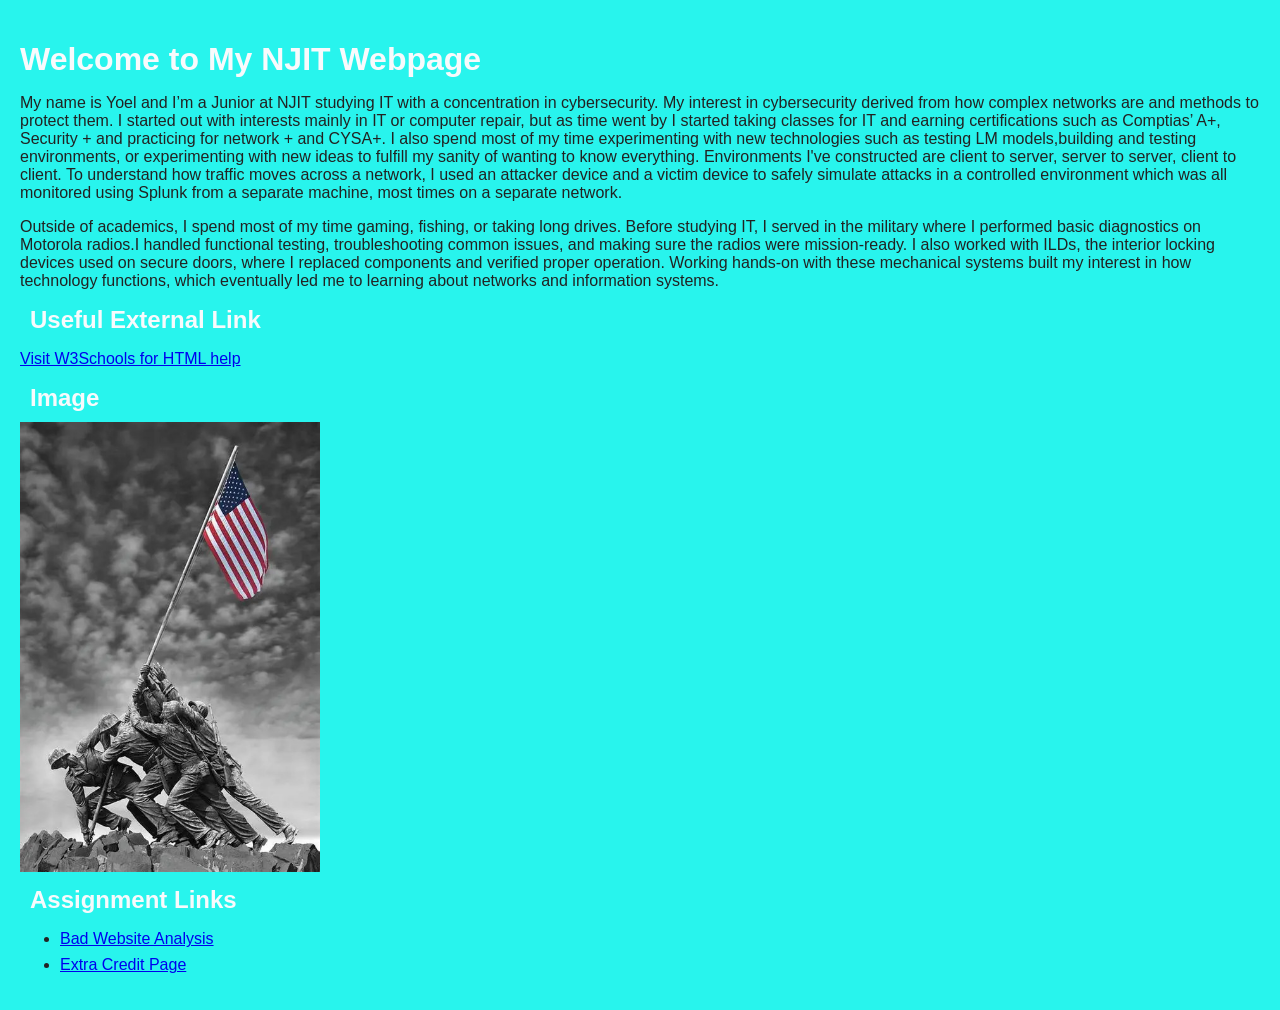
<file: index.html>
<!DOCTYPE html>
<html>
<head>
    <title>Yoel's webpage</title>
    <link rel="stylesheet" href="styles.css">
</head>
<body>
</div class="container main-box">
    <h1>Welcome to My NJIT Webpage</h1>

    <p>My name is Yoel and I’m a Junior at NJIT studying IT with a concentration in cybersecurity. My interest in cybersecurity derived from how complex networks are and methods to protect them. I started out with interests mainly in IT or computer repair, but as time went by I started taking classes for IT and earning certifications such as Comptias’ A+, Security + and practicing for network + and CYSA+. I also spend most of my time experimenting with new technologies such as testing LM models,building and testing environments, or experimenting with new ideas to fulfill my sanity of wanting to know everything. Environments I've constructed are client to server, server to server, client to client. To understand how traffic moves across a network, I used an attacker device and a victim device to safely simulate attacks in a controlled environment which was all monitored using Splunk from a separate machine, most times on a separate network.</p>

    <p>Outside of academics, I spend most of my time gaming, fishing, or taking long drives. Before studying IT, I served in the military where I performed basic diagnostics on Motorola radios.I handled functional testing, troubleshooting common issues, and making sure the radios were mission‑ready. I also worked with ILDs, the interior locking devices used on secure doors, where I replaced components and verified proper operation. Working hands-on with these mechanical systems built my interest in how technology functions, which eventually led me to learning about networks and information systems.</p>

    <h2>Useful External Link</h2>
    <p><a href="https://www.w3schools.com">Visit W3Schools for HTML help</a></p>

    <h2>Image</h2>
    <img src="images/OIP (1).jpg" alt="My Image" width="300">
</div> 
    <h2>Assignment Links</h2>
    <ul>
        <li><a href="badsite.html">Bad Website Analysis</a></li>
        <li><a href="extra.html">Extra Credit Page</a></li>
    </ul>
</body>
</html>
</file>
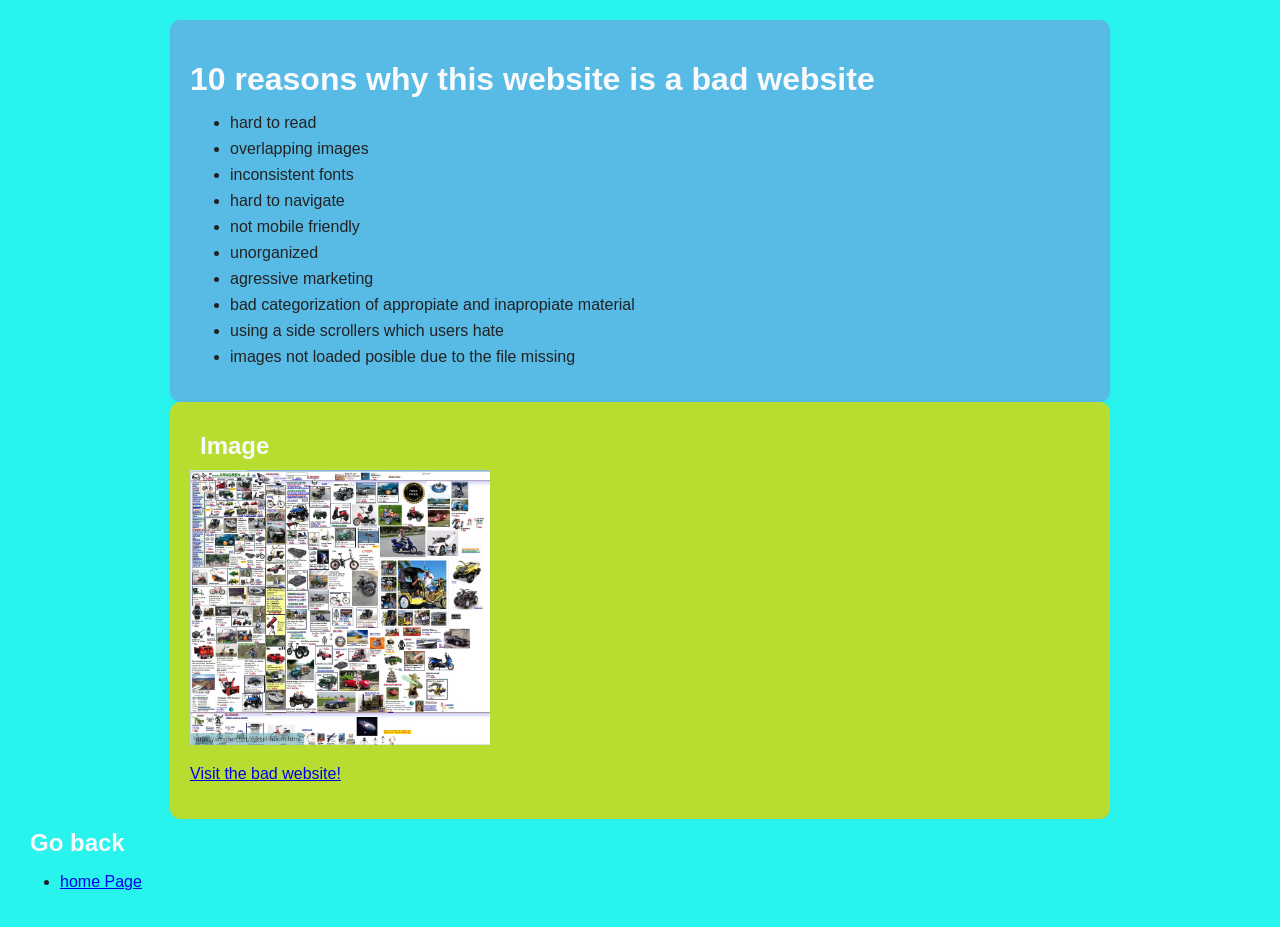
<file: badsite.html>
<!DOCTYPE html>
<html>
<head>
    <title>Bad websites</title>
    <link rel="stylesheet" href="styles.css">
</head>
<body>
    <div class="container main-box">
        <h1>10 reasons why this website is a bad website</h1>
        <ul>
            <li>hard to read</li>
            <li>overlapping images</li>
            <li>inconsistent fonts</li>
            <li>hard to navigate</li>
            <li>not mobile friendly</li>
            <li>unorganized</li>
            <li>agressive marketing</li>
            <li>bad categorization of appropiate and inapropiate material</li>
            <li>using a side scrollers which users hate</li>
            <li>images not loaded posible due to the file missing</li>
        </ul>
    </div>
    <div class="container low-box">
        <h2>Image</h2>
        <img src="images/bads.jpg" alt="My Image" width="300">
        <p><a href="https://arngren.net/">Visit the bad website!</a></p>
    </div>
    <h2>Go back</h2>
    <ul>
        <li><a href="index.html">home Page</a></li>
    </ul>
</body>
</html>
</file>
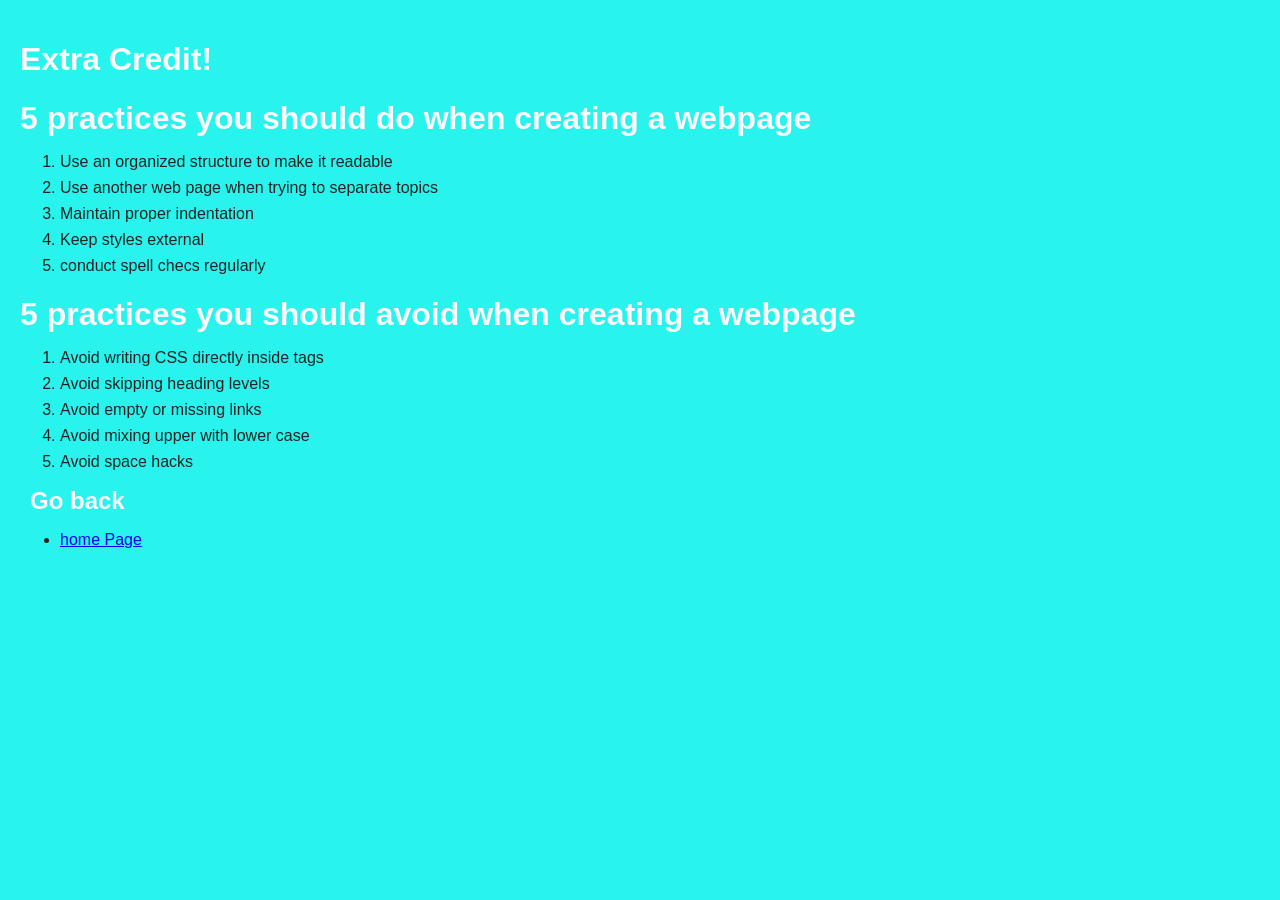
<file: extra.html>
<!DOCTYPE html>
<html>
<head>
    <title>Extra Credit</title>
    <link rel="stylesheet" href="styles.css">
</head>
<body>
    <div class="container">  
        <h1>Extra Credit!</h1>
        <h1>5 practices you should do when creating a webpage</h1>
        <ol>
            <li>Use an organized structure to make it readable</li>
            <li>Use another web page when trying to separate topics</li>
            <li>Maintain proper indentation</li>
            <li>Keep styles external</li>
            <li>conduct spell checs regularly</li>
        </ol>

        <h1>5 practices you should avoid when creating a webpage</h1>
        <ol>
            <li>Avoid writing CSS directly inside tags</li>
            <li>Avoid skipping heading levels</li>
            <li>Avoid empty or missing links</li>
            <li>Avoid mixing upper with lower case</li>
            <li>Avoid space hacks</li>
        </ol>

        <h2>Go back</h2>
        <ul>
            <li><a href="index.html">home Page</a></li>
        </ul>
    </div>
</body>
</html>
</file>
<file: styles.css>
body {
    margin: 0;
    padding: 20px;
    font-family: Arial, Helvetica, sans-serif;
    background-color: #28f4ed;
    color: #222;
}

h1 {
    color: #f8fafc;
    margin-bottom: 10px;
}
h2 {
    color:#f8fafc;
    margin: 10px;
}
.main-box {
    background: rgb(87, 187, 230);
    padding: 20px;
    border-radius: 10px;
    max-width: 900px;
    margin: auto;
    box-shadow: 0 0 10px rgba(96, 184, 222, 0.1);
}
.low-box {
    background: rgb(184, 221, 49);
    padding: 20px;
    border-radius: 10px;
    max-width: 900px;
    margin: auto;
    box-shadow: 0 0 10px rgba(96, 184, 222, 0.1);
}

ul {
    margin-left: 20px;
    padding-left: 20px;
}

li {
    margin-bottom: 8px;
}
</file>
